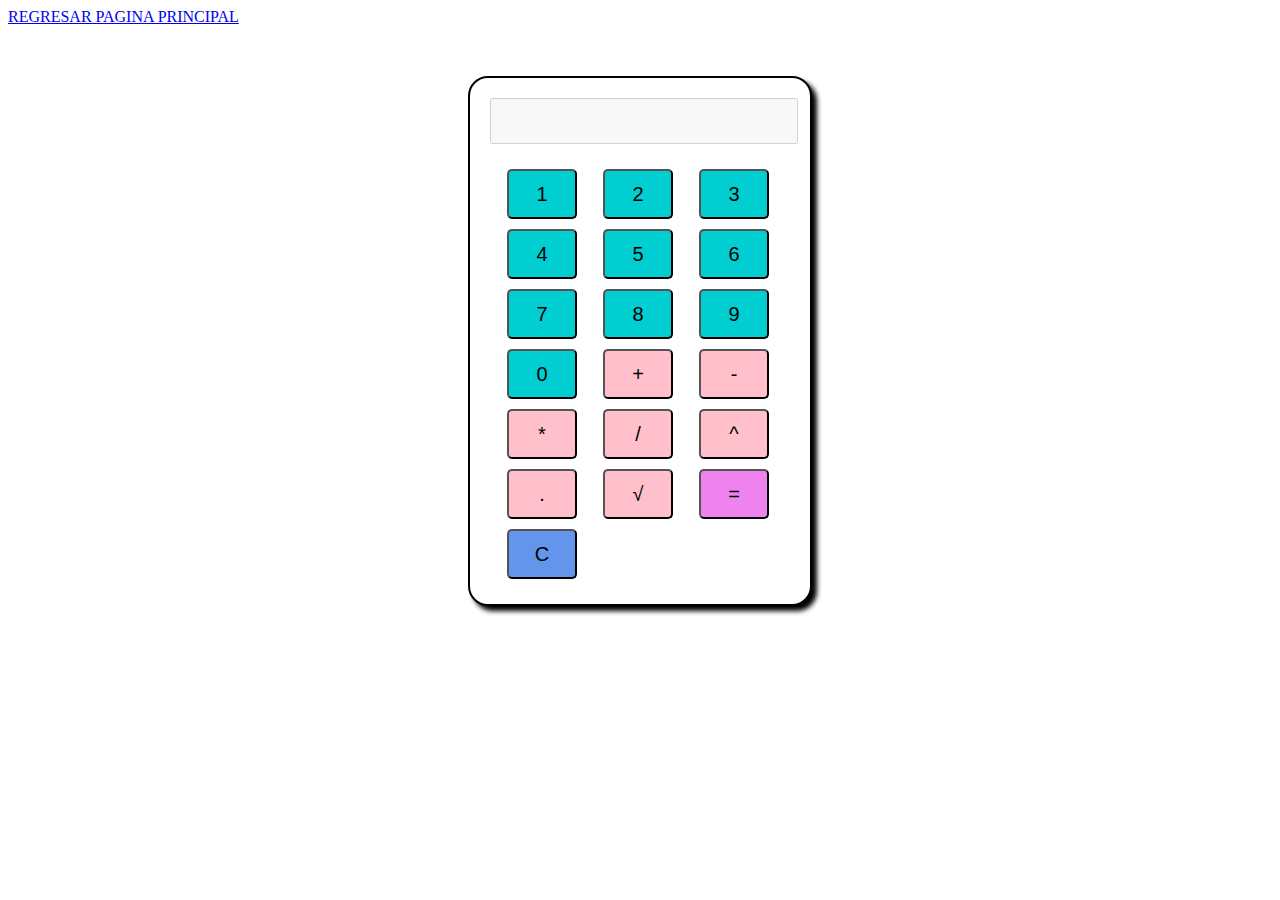
<file: calculadora/calculadora.html>
<!DOCTYPE html>
<html lang="en">
<head>
    <meta charset="UTF-8">
    <meta http-equiv="X-UA-Compatible" content="IE=edge">
    <meta name="viewport" content="width=device-width, initial-scale=1.0">
    <link rel="stylesheet" href="./style.css">
    <title>Document</title>
    <a href="file:///C:/xampp/proyecto/pagina%20principal/pagina.html">REGRESAR PAGINA PRINCIPAL</a>
</head>
<body>
    <div class="container" >
        <div class="output">
            <input type="text" id="display" disabled >
           </div> 
        <div class="button">
        <button class="number" onclick="addToDisplay('1')">1</button>  
        <button class="number" onclick="addToDisplay('2')" >2</button>
        <button class="number" onclick="addToDisplay('3')" >3</button>
        <button class="number" onclick="addToDisplay('4')" >4</button>
        <button class="number" onclick="addToDisplay('5')" >5</button>
        <button class="number" onclick="addToDisplay('6')" >6</button>
        <button class="number" onclick="addToDisplay('7')" >7</button>
        <button class="number" onclick="addToDisplay('8')" >8</button>
        <button class="number" onclick="addToDisplay('9')" >9</button>
        <button class="number" onclick="addToDisplay('0')" >0</button>
        <button class="operator" onclick="addToDisplay('+')" >+</button>
        <button class="operator" onclick="addToDisplay('-')" >-</button>
        <button class="operator" onclick="addToDisplay('*')" >*</button>
        <button class="operator" onclick="addToDisplay('/')" >/</button>
        <button class="operator" onclick="addToDisplay('**')" >^</button>
        <button class="operator" onclick="addToDisplay('.')" >.</button>
        <button class="operator" onclick="addToDisplay('√')" >√ </button> 
        <button class="equals" onclick="calculate()" >=</button>
        <button class="clear" onclick="clearDisplay()" >C</button>
    </div> 
</div> 
<script src="./calculadora.js"> </script>  
</body>
</html>
</file>
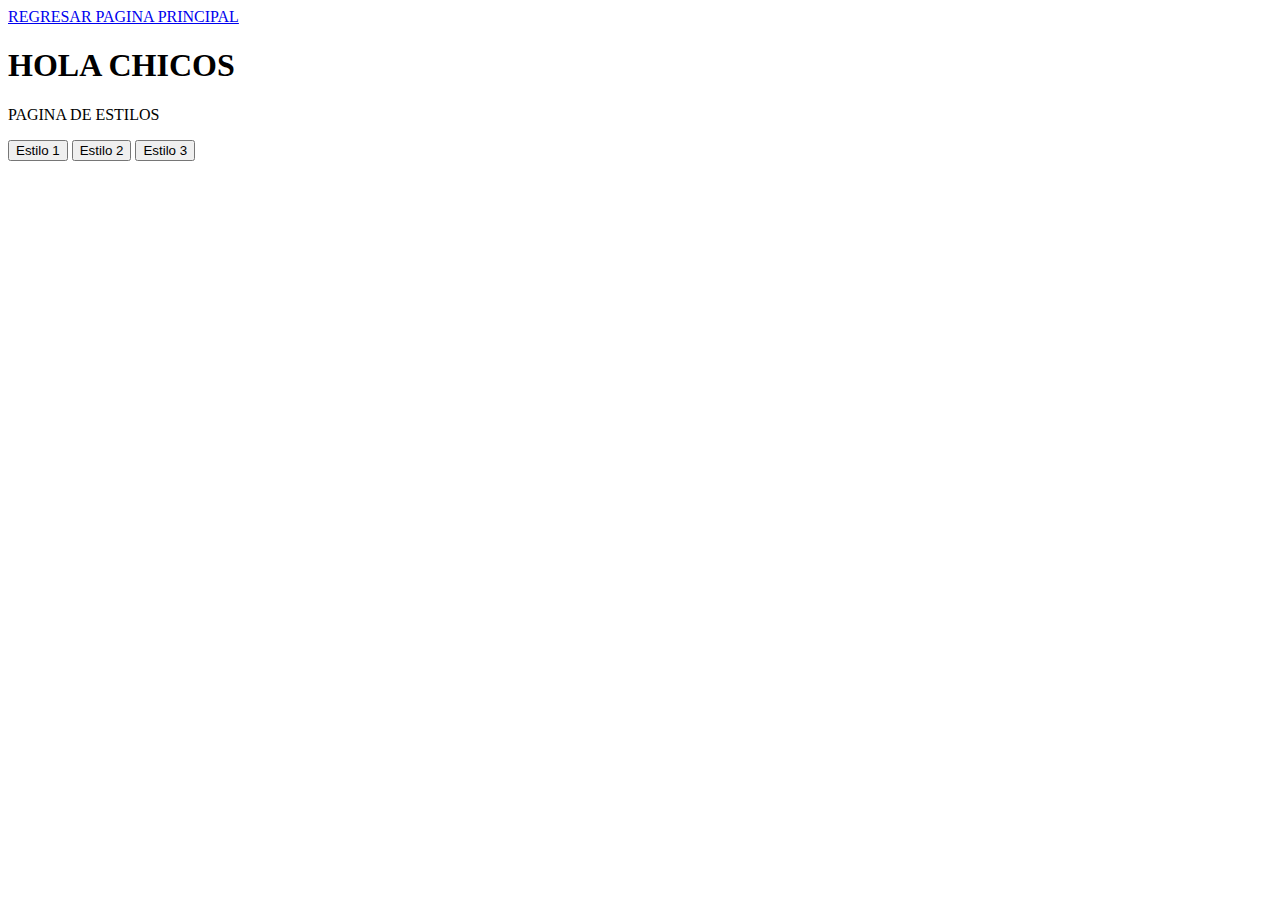
<file: cambiostyle/paginastyle.html>
<!DOCTYPE html>
<html lang="en">
<head>
    <meta charset="UTF-8">
    <meta http-equiv="X-UA-Compatible" content="IE=edge">
    <meta name="viewport" content="width=device-width, initial-scale=1.0">
    <link rel="stylesheet" href="./colores.css">
    <title>Document</title>
    <a href="file:///C:/xampp/proyecto/pagina%20principal/pagina.html">REGRESAR PAGINA PRINCIPAL</a>
</head>
<body>
    <h1 id="nombre">HOLA CHICOS</h1>
    <p id="stile">PAGINA DE ESTILOS</p>
    
    <button onclick="aplicarEstilo(1)">Estilo 1</button>
    <button onclick="aplicarEstilo(2)">Estilo 2</button>
    <button onclick="aplicarEstilo(3)">Estilo 3</button>

    <script src="./colores.js"></script>
</body>
</html>
</file>
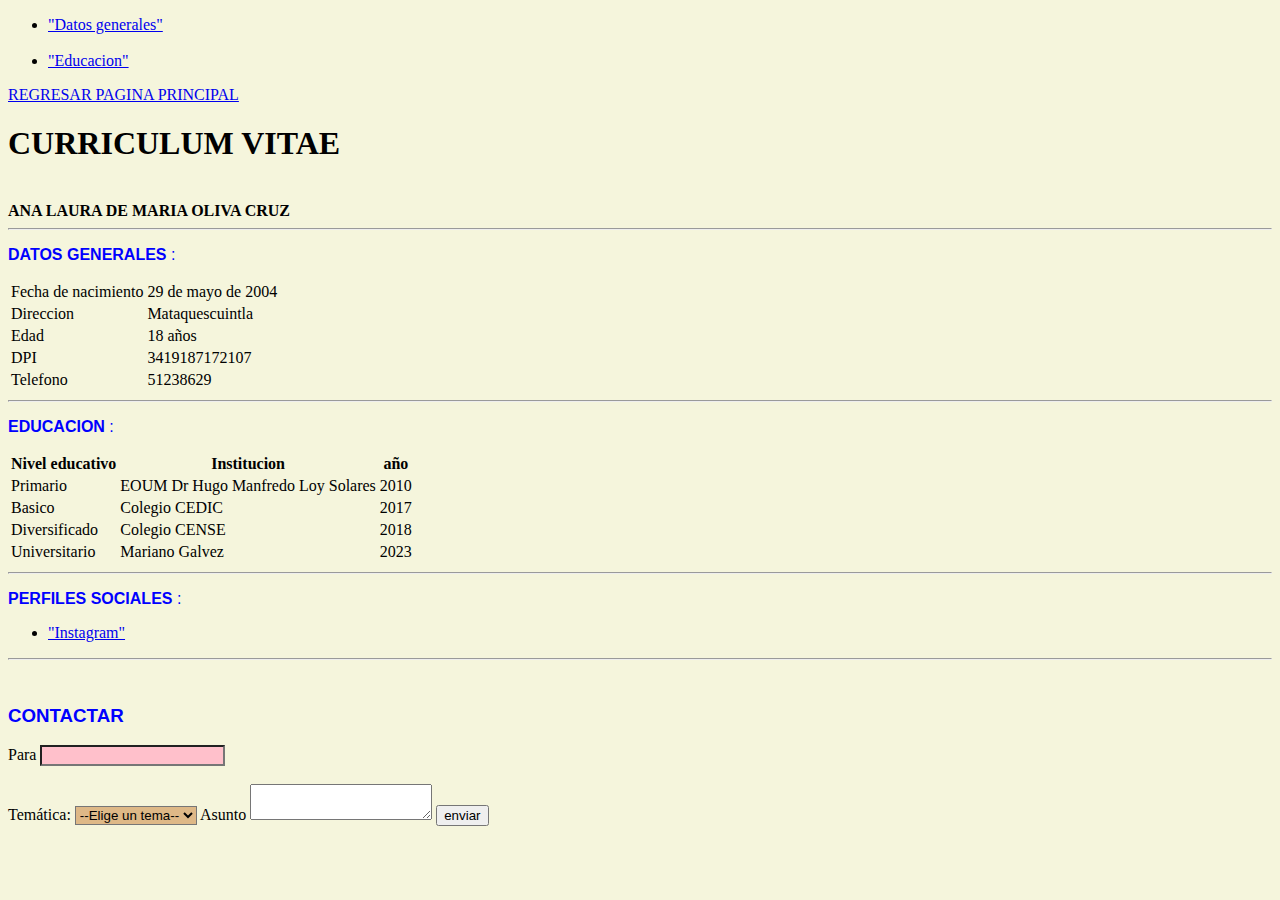
<file: curriculum/EJERCICIO.html>
<!DOCTYPE html>
<html>
<head>
    <meta charset="UTF-8" />
    <title>CURRICULUM</title>
    <link rel="stylesheet" href="style.css">
</head>
<body>
   
    <ul>
   <li> <a href="file:///C:/xampp/proyecto/curriculum/ejercicio2.html"> "Datos generales" </a></li>
    <br> 
    <li><a href="file:///C:/xampp/proyecto/curriculum/ejercicio3.html"> "Educacion" </a></li>
</ul>

<a href="file:///C:/xampp/proyecto/pagina%20principal/pagina.html">REGRESAR PAGINA PRINCIPAL</a>

    <br> 
    <div class="titulos">
        <h1>CURRICULUM VITAE</h1>
    </div>
    <br> 
    <h8> <strong> ANA LAURA DE MARIA OLIVA CRUZ</strong> </h8>
    <br> 



    <tag> <hr> </tag>
  <div class="titulo1"><P><STRONG> DATOS GENERALES </STRONG>:</P></div>
  

    <table>       
<body>
    <tr> 
        <td> 
            Fecha de nacimiento
        </td>

     <td>
                    29 de mayo de 2004
        </td>
    </tr> 

    <td>
        Direccion
</td>
<td>
    Mataquescuintla
</td>
 <tr> 
        <td> 
          Edad
        </td>
        <td>
                  18 años
        </td>
    </tr> 
 <tr> 
    <td> 
      DPI
    </td>
    <td>
              3419187172107
    </td>
</tr> 
<tr> 
    <td> 
      Telefono
    </td>

 <td>
              51238629
    </td>
</tr> 

</body>   
    </table>

    <tag> <hr> </tag>

    <div class="titulo1"><P><STRONG> EDUCACION  </STRONG>:</P></div> 


    <table>       
         <head>
          
            <tr>
                <th>
                    Nivel educativo    
                </th>

                <th>
                    Institucion
                </th>

                <th>
                    año
                </th>

            </tr>
         </head>

         <body>

            <tr>
                <td> 
                    Primario
                </td>

                <td> 
                    EOUM Dr Hugo Manfredo Loy Solares
                </td>
                <td> 
                    2010
                </td>  
            </tr>

            <tr>
                <td> 
                    Basico
                </td>

                <td> 
                  Colegio CEDIC
                </td>
                <td> 
                    2017
                </td>  
            </tr>

            
            <tr>
                <td> 
                    Diversificado
                </td>

                <td> 
                  Colegio CENSE
                </td>
                <td> 
                    2018
                </td>  
            </tr>

            <tr>
                <td> 
                    Universitario
                </td>

                <td> 
                  Mariano Galvez
                </td>
                <td> 
                    2023
                </td>  
            </tr>

         </body>
            </table>

            <tag> <hr> </tag>
            <div class="titulo1"> <P><STRONG> PERFILES SOCIALES  </STRONG>:</P>  </div> 
            
            <ul>
                <li> <a href="https://www.instagram.com/" >"Instagram" </a></li>
            </ul>
            <tag> <hr> </tag>
            <br>
            <div class="titulo1"><h3>CONTACTAR</h3></div>

            <form action="demo.php" method="post">

                <label for="para"Para: > Para</label>
                <input id="para" type="para" name="para">
                <br>
                <br>
                <label for="tematica">Temática: </label>
                
                <select id="tematica" name="tematica">
                    <option >--Elige un tema--</option>
                   <option value="Consulta">Consulta</option>
                   <option value="Propuesta">Propuesta</option>
                   <option value="Reporte">Reporte</option>
                   <option value="Otro">Otro</option>
                </select>

              
                <label for="cuerpo">Asunto</cuerpo>
                    <textarea id="cuerpo" name="cuerpo"></textarea>
                <button type="enviar"> enviar</button>

            </form>



            
</body>
</html>
</file>
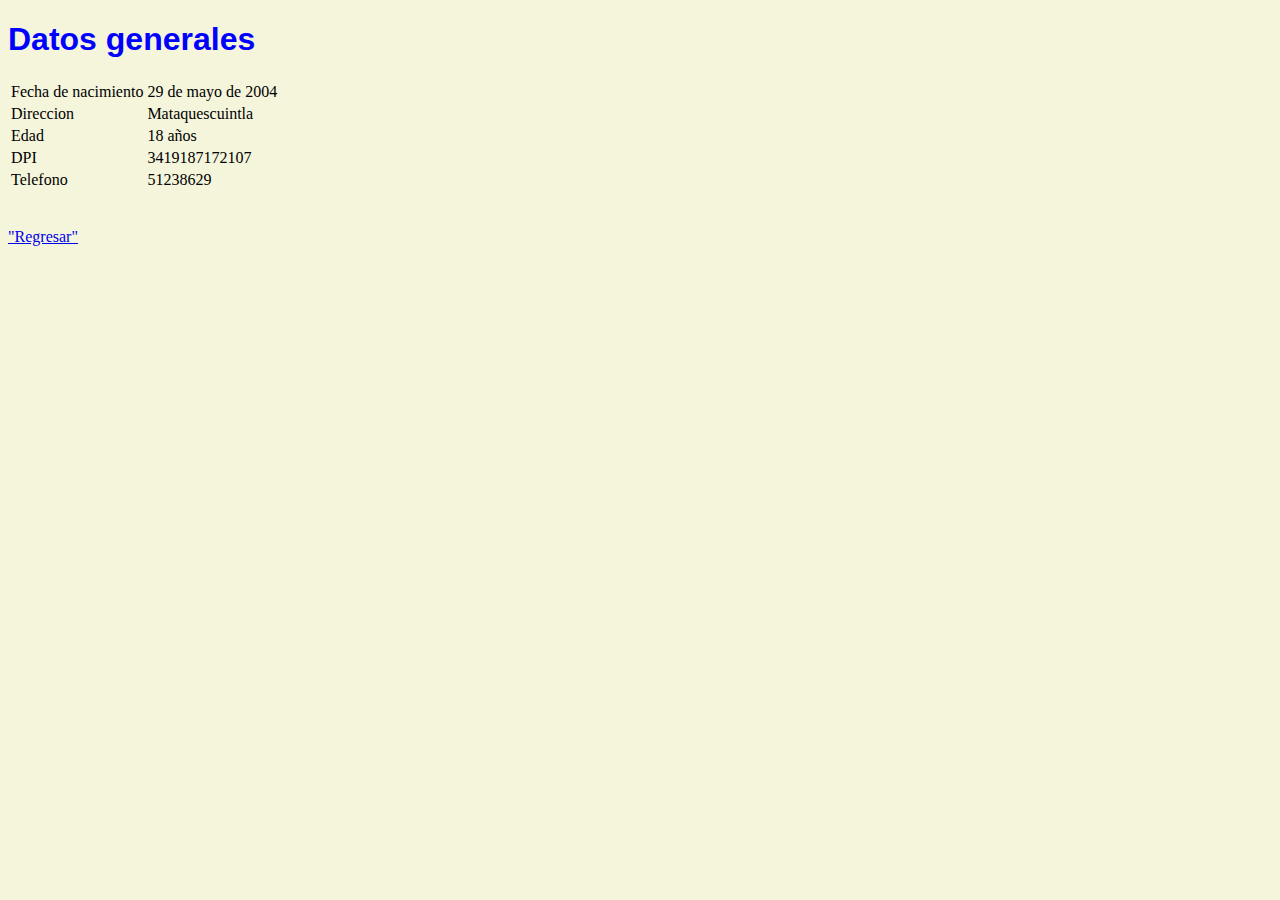
<file: curriculum/ejercicio2.html>
<!DOCTYPE html>
<html>
<head>
    <meta charset="UTF-8" />
    <title>segundo</title>
    <link rel="stylesheet" href="style.css">

</head>

<body>


   <div class="titulo1"> <h1>Datos generales</h1></div>
  
  

    <table>       
<body>
    <tr> 
        <td> 
            Fecha de nacimiento
        </td>

        <td>
                    29 de mayo de 2004
        </td>
    </tr> 

    <td>
        Direccion
</td>
<td>
    Mataquescuintla
</td>
 <tr> 
        <td> 
          Edad
        </td>
        <td>
                  18 años
        </td>
    </tr> 
 <tr> 
    <td> 
      DPI
    </td>
    <td>
              3419187172107
    </td>
</tr> 
<tr> 
    <td> 
      Telefono
    </td>

 <td>
              51238629
    </td>
</tr> 

</body>   
    </table>

<br>
<br>
    <a href="file:///C:/xampp/proyecto/curriculum/EJERCICIO.html"> "Regresar" </a>
</body>
</html>
</file>
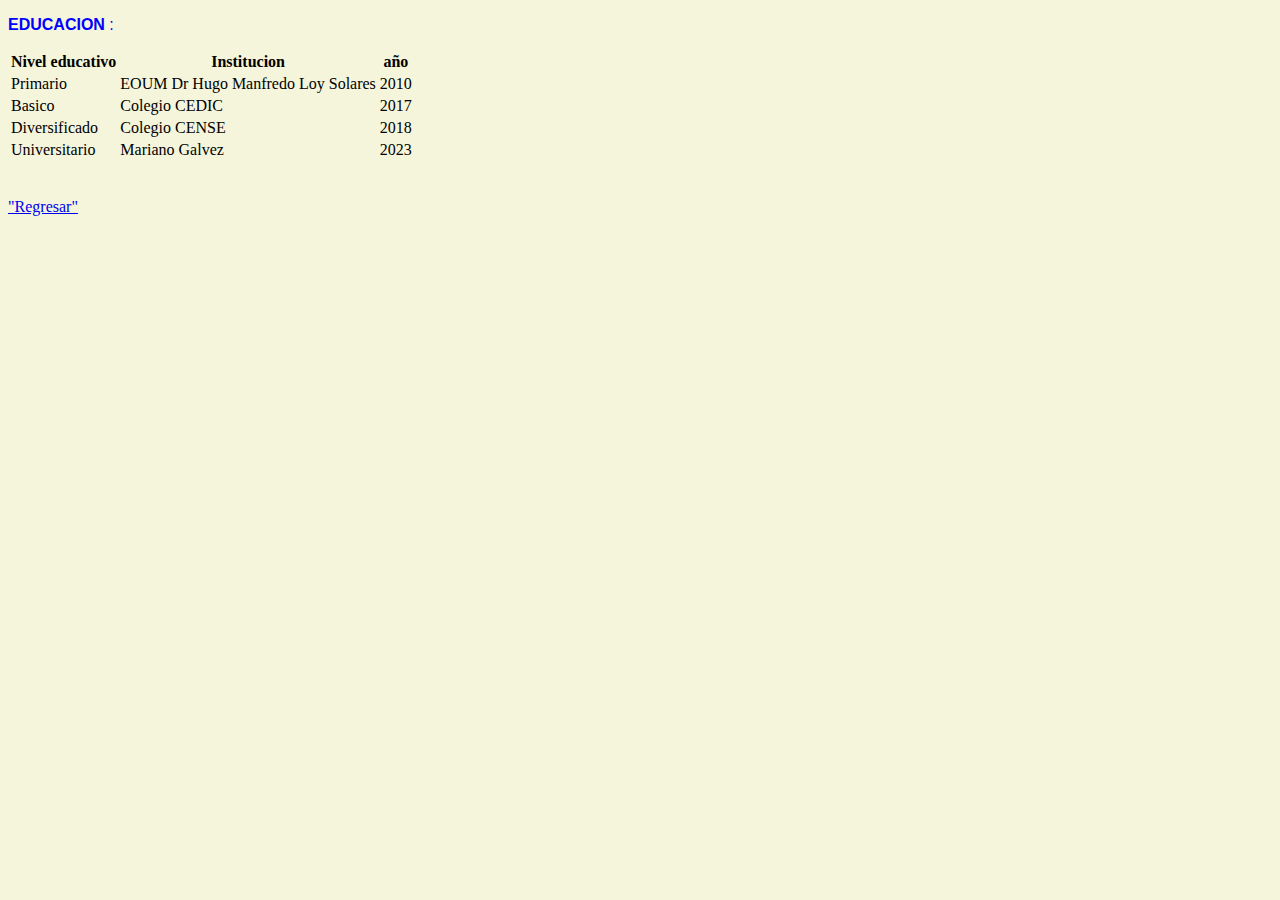
<file: curriculum/ejercicio3.html>
<!DOCTYPE html>
<html>
<head>
    <meta charset="UTF-8" />
    <title>tercero</title>
    <link rel="stylesheet" href="style.css">
</head>

<body>

   <div class="titulo1"><P><STRONG> EDUCACION  </STRONG>:</P></div> 


    <table>       
         <head>
          
            <tr>
                <th>
                    Nivel educativo    
                </th>

                <th>
                    Institucion
                </th>

                <th>
                    año
                </th>

            </tr>
         </head>

         <body>

            <tr>
                <td> 
                    Primario
                </td>

                <td> 
                    EOUM Dr Hugo Manfredo Loy Solares
                </td>
                <td> 
                    2010
                </td>  
            </tr>

            <tr>
                <td> 
                    Basico
                </td>

                <td> 
                  Colegio CEDIC
                </td>
                <td> 
                    2017
                </td>  
            </tr>

            
            <tr>
                <td> 
                    Diversificado
                </td>

                <td> 
                  Colegio CENSE
                </td>
                <td> 
                    2018
                </td>  
            </tr>

            <tr>
                <td> 
                    Universitario
                </td>

                <td> 
                  Mariano Galvez
                </td>
                <td> 
                    2023
                </td>  
            </tr>

         </body>
            </table>
            <br>
            <br>
            <a href="file:///C:/xampp/proyecto/curriculum/EJERCICIO.html"> "Regresar" </a>

</body>
</html>
</file>
<file: calculadora/style.css>
.container{
    width: 300px;
    border: 2px solid black;
    margin: 50px auto;
    border-radius: 20px;
    padding: 20px;
    box-shadow: 5px 5px 5px black;
    background-color: white;
}

.output{
    margin-bottom: 20px;
}

#display{
    width: 100%;
    height: 40px;
    font-size: 20px;
    text-align: right;
}
button{
    width: 70px;
    height: 50px;
    font-size: 20px;
    font-family: 'Lucida Sans', 'Lucida Sans Regular', 'Lucida Grande', 'Lucida Sans Unicode', Geneva, Verdana, sans-serif;
    border-radius: 5px;
    margin: 5px;
    margin-left: 17px;
}
.number {
    background-color: darkturquoise;
    color: black;

}

.operator {
    background-color: pink;
    color: black;
}

.equals {
    background-color: violet;
    color: black;
}

.clear {
    background-color: cornflowerblue;
    color: black;
}
</file>
<file: cambiostyle/colores.css>
.estilo1 {
    color: pink;
    background-color: aqua;
    border-radius: 15px;
    text-align: center;
    font-family: 'Times New Roman', Times, serif;
}
  
.estilo2 {
    color: cornflowerblue;
    background-color: darkmagenta;
    border-radius: 5px;
    text-align: center;
}
  
.estilo3 {
    color: darkslateblue;
    background-color: dimgray;
    border-radius: 5px;
    text-align: center;
}

body.estilo1 {
    background-color: bisque;
}
  
body.estilo2 {
    background-color: cornflowerblue;
}
  
body.estilo3 {
    background-color: deeppink;
}

#icon{
    font-size: 35px;
    color: aqua;
}
</file>
<file: curriculum/style.css>
body {
    background-color: beige;
}
.titulos {
   font-family: Georgia, 'Times New Roman', Times, serif;
}
.titulo1 {
    font-family: 'Franklin Gothic Medium', 'Arial Narrow', Arial, sans-serif;
    color: blue;
    font: weight;
}

#para {
 color: black;
 background-color: pink;
}

#tematica {
    background-color: burlywood;
}
</file>
